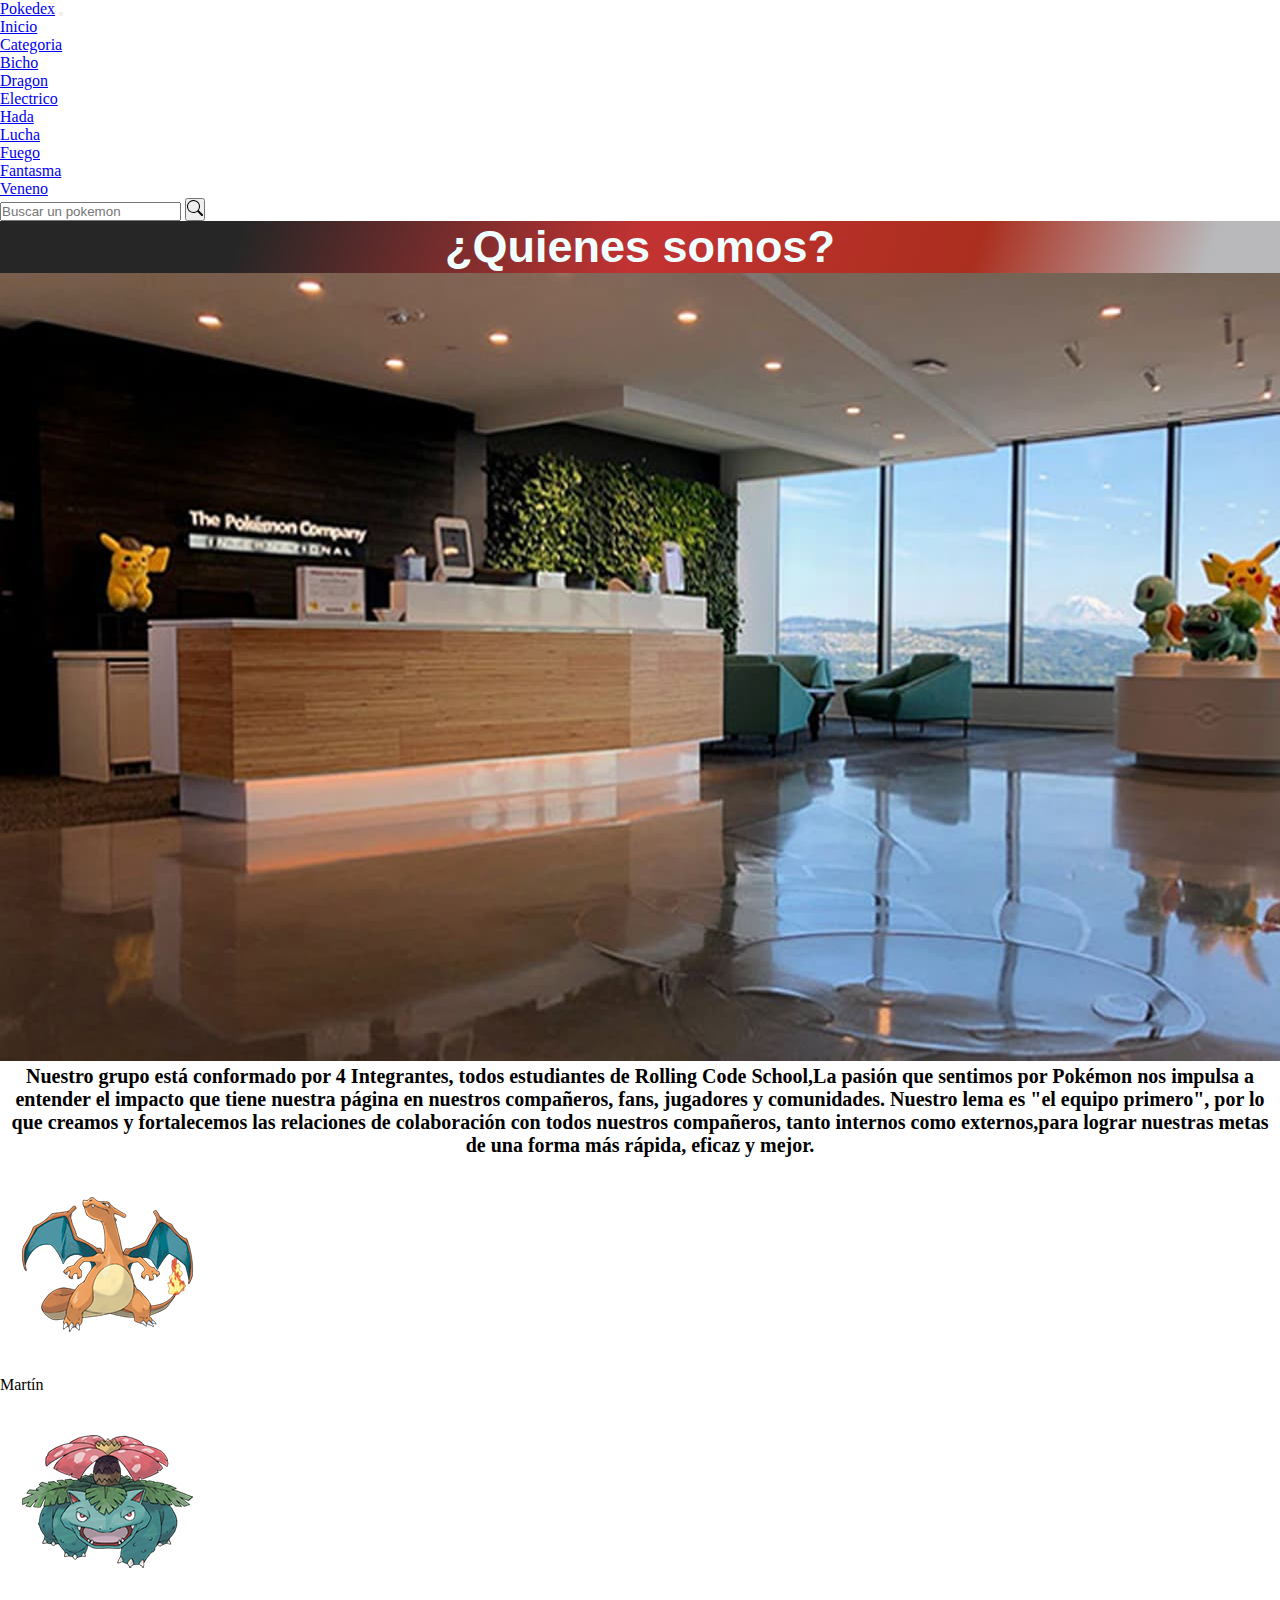
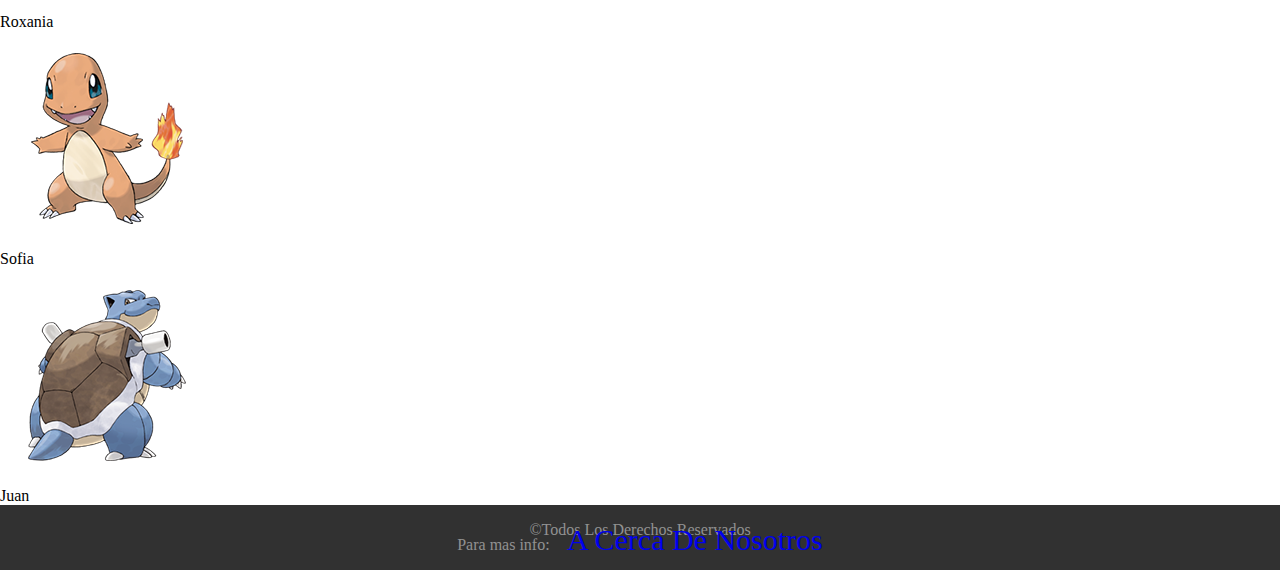
<file: pages/sobreNosotros.html>
<!DOCTYPE html>
<html lang="en">
<head>
    <meta charset="UTF-8">
    <meta http-equiv="X-UA-Compatible" content="IE=edge">
    <meta name="viewport" content="width=device-width, initial-scale=1.0">
    <link
      href="https://cdn.jsdelivr.net/npm/bootstrap@5.3.0-alpha1/dist/css/bootstrap.min.css"
      rel="stylesheet"
      integrity="sha384-GLhlTQ8iRABdZLl6O3oVMWSktQOp6b7In1Zl3/Jr59b6EGGoI1aFkw7cmDA6j6gD"
      crossorigin="anonymous"
    />
    <link rel="stylesheet" href="../css/style.css" />
    <title>PokemonPages</title>
</head>
<body>
    <header>
      <nav class="navbar navbar-expand-lg bg-danger text-white">
        <div class="container">
          <a class="navbar-brand text-white" href="#">Pokedex</a>
          <button
            class="navbar-toggler"
            type="button"
            data-bs-toggle="collapse"
            data-bs-target="#navbarSupportedContent"
            aria-controls="navbarSupportedContent"
            aria-expanded="false"
            aria-label="Toggle navigation"
          >
            <span class="navbar-toggler-icon"></span>
          </button>
          <div class="collapse navbar-collapse" id="navbarSupportedContent">
            <ul class="navbar-nav me-auto mb-2 mb-lg-0">
              <li class="nav-item">
                <a
                  class="nav-link active text-white"
                  aria-current="page"
                  href="../index.html"
                  >Inicio</a
                >
              </li>
              <li class="nav-item dropdown">
                <a
                  class="nav-link dropdown-toggle text-white"
                  href="#"
                  role="button"
                  data-bs-toggle="dropdown"
                  aria-expanded="false"
                >
                  Categoria
                </a>
                <ul class="dropdown-menu bg-danger bg-gradient">
                  <li><a class="dropdown-item text-dark" href="#">Bicho</a></li>
                  <li>
                    <a class="dropdown-item text-dark" href="#">Dragon</a>
                  </li>
                  <li>
                    <a class="dropdown-item text-dark" href="#">Electrico</a>
                  </li>
                  <li><a class="dropdown-item text-dark" href="#">Hada</a></li>
                  <li><a class="dropdown-item text-dark" href="#">Lucha</a></li>
                  <li><a class="dropdown-item text-dark" href="#">Fuego</a></li>
                  <li>
                    <a class="dropdown-item text-dark" href="#">Fantasma</a>
                  </li>
                  <li>
                    <a class="dropdown-item text-dark" href="#">Veneno</a>
                  </li>
                </ul>
              </li>
            </ul>
            <form class="d-flex" role="search">
              <input
                class="form-control me-2"
                type="search"
                placeholder="Buscar un pokemon"
                aria-label="Search"
              />
              <button class="btn btn-outline-light" type="submit">
                <svg
                  xmlns="http://www.w3.org/2000/svg"
                  width="16"
                  height="16"
                  fill="currentColor"
                  class="bi bi-search text-white"
                  viewBox="0 0 16 16"
                >
                  <path
                    d="M11.742 10.344a6.5 6.5 0 1 0-1.397 1.398h-.001c.03.04.062.078.098.115l3.85 3.85a1 1 0 0 0 1.415-1.414l-3.85-3.85a1.007 1.007 0 0 0-.115-.1zM12 6.5a5.5 5.5 0 1 1-11 0 5.5 5.5 0 0 1 11 0z"
                  />
                </svg>
              </button>
            </form>
          </div>
        </div>
      </nav>
    </header>
    <main>
        <section class="container-fluid ">
            <div class="row px-0">
                <h1 class=" titulo col-sm-12 col-md-12 col-lg-12 p-5">¿Quienes somos?</h1>
                
                <aside class=" col-sm-12 col-md-12 col-lg-6"><img src="../Img/sobreNosotros/S-POKEMON.jpg" 
                    class="w-100 img-fluid" alt="">
                </aside>    
                <aside class="col-sm-12 col-md-12 col-lg-6">
                    <p class=" parrafo p-5"> Nuestro grupo está conformado por 
                        4 Integrantes, todos estudiantes de Rolling Code School,La pasión que sentimos
                        por Pokémon nos impulsa a entender el impacto que tiene nuestra página en nuestros compañeros,
                        fans, jugadores y comunidades.
                        Nuestro lema es "el equipo primero", por lo que creamos y fortalecemos las 
                        relaciones de colaboración con todos nuestros compañeros, tanto internos 
                        como externos,para lograr nuestras metas de una forma más rápida, eficaz y mejor.
                    </p>
                </aside>
                <div class="col-sm-12 col-md-6 col-lg-3 "><img src="../Img/index/006.png" class="w-100 img-fluid" alt=""><p class="fs-2 text-center">Martín</p></div>
                <div class="col-sm-12 col-md-6 col-lg-3"><img src="../Img/index/003.png" class="w-100 img-fluid alt=""><p class="fs-2 text-center">Roxania</p></div>
                <div class="col-sm-12 col-md-6 col-lg-3"><img src="../Img/index/004.png" class="w-100 img-fluid alt=""><p class="fs-2 text-center">Sofia</p></div>
                <div class="col-sm-12 col-md-6 col-lg-3"><img src="../Img/index/009.png" class="w-100 img-fluid alt=""><p class="fs-2 text-center">Juan</p></div>
            </div>
        </section>
    </main>
    <footer class="bgFooter mt-4  ">
      <p class="text-light"> &copy;Todos Los Derechos Reservados</p>
      <div class="container">
        <p class="d-flex justify-content-md-end justify-content-center ">Para mas info: <a
            href="./sobreNosotros.html" class="link-secondary fs-6 text-light " id="link">&nbsp A Cerca De
            Nosotros</a></p>
  
      </div>
  
    </footer>
     <script
        src="https://cdn.jsdelivr.net/npm/bootstrap@5.3.0-alpha1/dist/js/bootstrap.bundle.min.js"
        integrity="sha384-w76AqPfDkMBDXo30jS1Sgez6pr3x5MlQ1ZAGC+nuZB+EYdgRZgiwxhTBTkF7CXvN"
        crossorigin="anonymous">
    </script> 
</body>
</html>
</file>
<file: css/style.css>
* {
    margin: 0px;
    padding: 0px;
}

body{
    min-height: 100vh;

}

/*banner*/
.imgBanner{
    min-height: 200px;
    max-height: 400px;
    object-fit: cover;
}
.containerImgBanner{
width: 100%;

}

/*card pokemons*/
.cardTamanio{
    width: 250px;
}
.bgPlanta{
background-color: rgb(59, 252, 53);
}
.bgVeneno{
background-color: rgb(162, 53, 252);
}
.bgFuego{
    background-color: rgb(255, 92, 33);
}
.bgVolador{
    color: black;
    background: rgb(166,166,166);
background: linear-gradient(360deg, rgba(166,166,166,1) 41%, rgba(0,212,255,1) 100%);   
}
.bgAgua{
   background-color: rgb(4, 127, 228);  
}
.bgBicho{
    background-color: rgb(43, 173, 54);  
 }
.bgNormal{
    background-color: rgb(151, 151, 151);  
    color: rgb(22, 22, 22);
 }

/*sobreNosotros*/


.titulo{
    text-align: center;
    background: rgb(18,18,18);
    background: linear-gradient(110deg, rgb(39, 38, 38) 19%, rgba(189, 30, 30, 0.911) 50%, rgba(166,35,18,0.9472163865546218) 76%, rgba(109, 110, 114, 0.488) 94%);
    color:azure;
    font-size: 45px;
    font-weight: bold;
    font-family: 'Gill Sans', 'Gill Sans MT', Calibri, 'Trebuchet MS', sans-serif;
}


.parrafo {
    text-align: center;
    font-size: 20px;
    font-weight: bold;
    color:black;
    font-weight: bolder;
}

#link {
    text-decoration: none;
    font-size: 30px;
}

 /*Footer*/
 .bgFooter{
    background-color: rgb(49, 49, 49);
    text-align: center;
    padding: 20px;
    color: rgb(145, 145, 145);
    line-height: 10px;
 }
</file>
